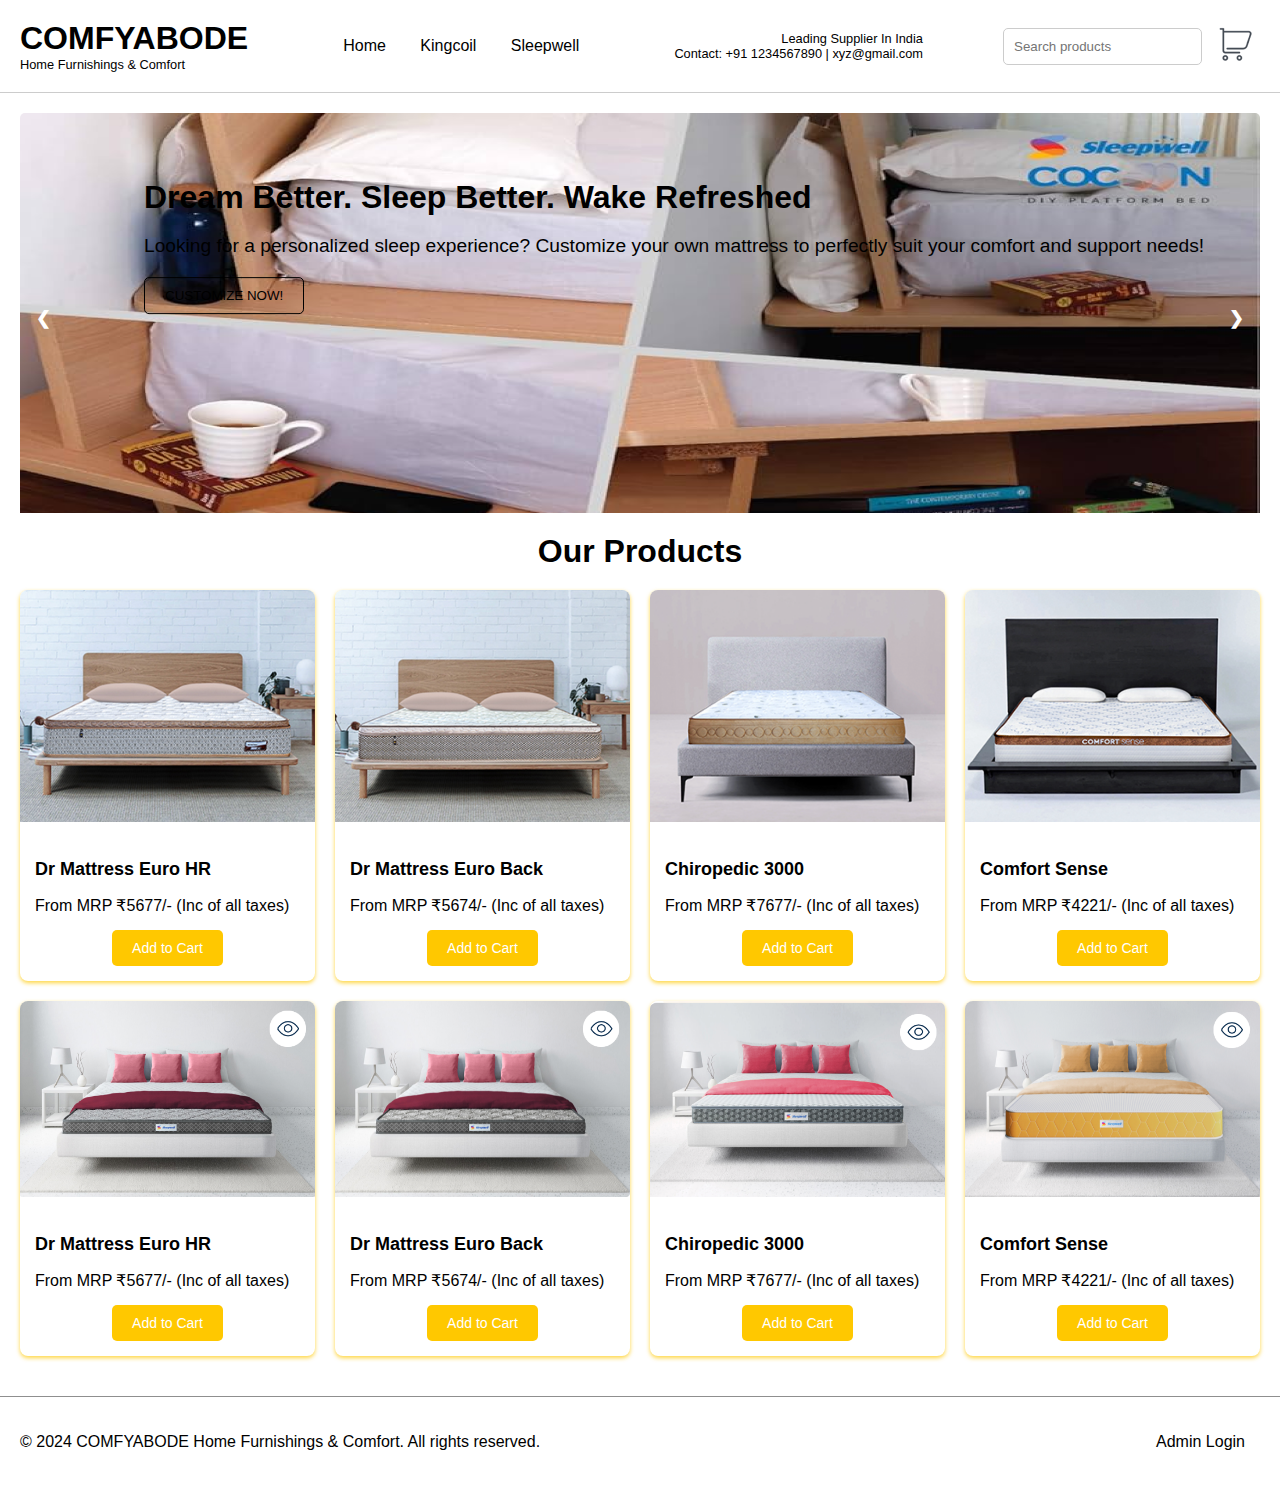
<file: index.html>
<!DOCTYPE html>
<html lang="en">
<head>
    <meta charset="UTF-8">
    <meta name="viewport" content="width=device-width, initial-scale=1.0">
    <title>Furniture Store</title>
    <link rel="stylesheet" href="styles.css">
    <script>
        // Slideshow 
        let slideIndex = 0;
        function showSlides() {
            const slides = document.querySelectorAll(".slide");
            slides.forEach(slide => slide.style.display = "none");
            slideIndex++;
            if (slideIndex > slides.length) {slideIndex = 1}
            slides[slideIndex-1].style.display = "block";
            setTimeout(showSlides, 4000); // Change image every 3 seconds
        }

        //previous slide
        function plusSlides(n) {
            slideIndex += n;
            showSlidesManual();
        }

        function showSlidesManual() {
            const slides = document.querySelectorAll(".slide");
            slides.forEach(slide => slide.style.display = "none");
            if (slideIndex > slides.length) {slideIndex = 1}
            if (slideIndex < 1) {slideIndex = slides.length}
            slides[slideIndex-1].style.display = "block";
        }

        // Function to show the specified section and hide others
        function showSection(sectionId) {          
            const sections = document.querySelectorAll('.main-content > section');
            sections.forEach(section => {
                section.style.display = 'none';
            });

            const activeSection = document.getElementById(sectionId);
            if (activeSection) {
                activeSection.style.display = 'block';
            }
        }

        // Navigate to login if not authenticated
        document.addEventListener("DOMContentLoaded", function() {
            if (!localStorage.getItem('currentUser')) {
                showSection('home-section');
            } else {
                showSection('home-section'); // Show home section by default
            }

            // Check if admin is logged in
            if (localStorage.getItem('adminLoggedIn')) {
                document.getElementById('login-form').style.display = 'none';
                document.getElementById('success-message').style.display = 'block';
                document.getElementById('admin-panel').style.display = 'block';
            }

            showSlides(); // Start the slideshow
        });
        // index.js

document.addEventListener('DOMContentLoaded', function() {
    // Your existing slideshow and admin logic...
    showSlides();

    // Add event listeners to add-to-cart buttons
    const addToCartButtons = document.querySelectorAll('.add-to-cart');
    addToCartButtons.forEach(button => {
        button.addEventListener('click', function() {
            const productCard = this.closest('.product-card');
            const productName = productCard.querySelector('.product-info h3').textContent;
            const productPriceText = productCard.querySelector('.product-info p').textContent;
            const productPrice = parseFloat(productPriceText.match(/₹(\d+)/)[1]);
            const productImage = productCard.querySelector('img').src;

            addToCart(productName, productPrice, productImage);
        });
    });
});

function addToCart(name, price, image) {
    let cartItems = JSON.parse(localStorage.getItem('cartItems')) || [];

    const existingItem = cartItems.find(item => item.name === name);
    if (existingItem) {
        existingItem.quantity += 1;
    } else {
        cartItems.push({ name, price, image, quantity: 1 });
    }

    localStorage.setItem('cartItems', JSON.stringify(cartItems));
    alert('Product added to cart!');
}


        // Function to handle admin login
        function adminLogin(event) {
            event.preventDefault();
            const username = document.getElementById('username').value;
            const password = document.getElementById('password').value;

            // Check credentials
            if (username === 'ahmed' && password === 'ahmed1') {
                localStorage.setItem('adminLoggedIn', true);
                document.getElementById('login-form').style.display = 'none';
                document.getElementById('success-message').style.display = 'block';
                document.getElementById('admin-panel').style.display = 'block';
            } else {
                alert('Incorrect username or password');
            }
        }

        // Function to logout admin
        function adminLogout() {
            localStorage.removeItem('adminLoggedIn');
            document.getElementById('login-form').style.display = 'block';
            document.getElementById('success-message').style.display = 'none';
            document.getElementById('admin-panel').style.display = 'none';
        }
    </script>
</head>
<body>
    <header class="header">
        <div class="logo">
            <h1>COMFYABODE</h1>
            <p>Home Furnishings & Comfort</p>
        </div>
        <nav class="nav">
            <a href="#" onclick="showSection('home-section')">Home</a>
            <a href="#" onclick="showSection('kingcoil-section')">Kingcoil</a>
            <a href="#" onclick="showSection('sleepwell-section')">Sleepwell</a>
        </nav>
        <div class="contact">
            <p>Leading Supplier In India</p>
            <p>Contact: +91 1234567890 | xyz@gmail.com</p>
        </div>
<div class="search-bar">
    <input type="text" placeholder="Search products">
    <button class="cart-button">
        <a href="cart.html">
            <img src="homepageimages/shoppingcart.png" alt="Cart">
        </a>
    </button>
</div>
    </header>

    <main class="main-content">
        <!-- Home Section -->
        <section id="home-section">
            <div class="banner">
                <div class="slide">
                    <img src="bannerimages/kingcoilbanner.jpg" alt="Banner Image 1">
                </div>
                <div class="slide">
                    <img src="bannerimages/sleepwell.png" alt="Banner Image 2">
                </div>
                <div class="slide">
                    <img src="bannerimages/homepageimage.jpeg" alt="Banner Image 3">
                </div>
                <div class="slide">
                    <img src="bannerimages/banner4.jpg.avif" alt="Banner Image 4">
                </div>
                <a class="prev" onclick="plusSlides(-1)">&#10094;</a>
                <a class="next" onclick="plusSlides(1)">&#10095;</a>
                <div class="banner-text">
                    <h2>Dream Better. Sleep Better. Wake Refreshed</h2>
                    <p>Looking for a personalized sleep experience? Customize your own mattress to perfectly suit your comfort and support needs!</p>
                    <button class="customize-button">CUSTOMIZE NOW!</button>
                </div>
            </div>
            <h2 class="products-title">Our Products</h2>
            <div class="products-grid">
                <!-- Kingcoil Products -->
                <div class="product-card">
                    <img src="kingimages/kingproduct1.png" alt="Dr Mattress Euro HR">
                    <div class="product-info">
                        <h3>Dr Mattress Euro HR</h3>
                        <p>From MRP ₹5677/- (Inc of all taxes)</p>
                        <button class="add-to-cart">Add to Cart</button>
                    </div>
                </div>
                <div class="product-card">
                    <img src="kingimages/kingproduct2.png" alt="Dr Mattress Euro Back">
                    <div class="product-info">
                        <h3>Dr Mattress Euro Back</h3>
                        <p>From MRP ₹5674/- (Inc of all taxes)</p>
                        <button class="add-to-cart">Add to Cart</button>
                    </div>
                </div>
                <div class="product-card">
                    <img src="kingimages/kingproduct3.png" alt="Chiropedic 3000">
                    <div class="product-info">
                        <h3>Chiropedic 3000</h3>
                        <p>From MRP ₹7677/- (Inc of all taxes)</p>
                        <button class="add-to-cart">Add to Cart</button>
                    </div>
                </div>
                <div class="product-card">
                    <img src="kingimages/kingproduct4.png" alt="Comfort Sense">
                    <div class="product-info">
                        <h3>Comfort Sense</h3>
                        <p>From MRP ₹4221/- (Inc of all taxes)</p>
                        <button class="add-to-cart">Add to Cart</button>
                    </div>
                </div>
                <!-- Sleepwell Products -->
                <div class="product-card">
                    <img src="sleepwellimages/sleepwellproduct1.png" alt="Dr Mattress Euro HR">
                    <div class="product-info">
                        <h3>Dr Mattress Euro HR</h3>
                        <p>From MRP ₹5677/- (Inc of all taxes)</p>
                        <button class="add-to-cart">Add to Cart</button>
                    </div>
                </div>
                <div class="product-card">
                    <img src="sleepwellimages/sleepwellproduct2.png" alt="Dr Mattress Euro Back">
                    <div class="product-info">
                        <h3>Dr Mattress Euro Back</h3>
                        <p>From MRP ₹5674/- (Inc of all taxes)</p>
                        <button class="add-to-cart">Add to Cart</button>
                    </div>
                </div>
                <div class="product-card">
                    <img src="sleepwellimages/sleepwellproduct3.png" alt="Chiropedic 3000">
                    <div class="product-info">
                        <h3>Chiropedic 3000</h3>
                        <p>From MRP ₹7677/- (Inc of all taxes)</p>
                        <button class="add-to-cart">Add to Cart</button>
                    </div>
                </div>
                <div class="product-card">
                    <img src="sleepwellimages/sleepwellproduct4.png" alt="Comfort Sense">
                    <div class="product-info">
                        <h3>Comfort Sense</h3>
                        <p>From MRP ₹4221/- (Inc of all taxes)</p>
                        <button class="add-to-cart">Add to Cart</button>
                    </div>
                </div>
            </div>
        </section>

        <!-- Kingcoil Section -->
        <section id="kingcoil-section" style="display: none;">
            <div class="kingcoil-container">
                <div class="hero-image">
                    <img src="kingimages/mainimageking.png" alt="Hero Image">
                </div>
                <div class="products">
                    <h2>Bestsellers by Kingcoil</h2>
                    <div class="product-grid">
                        <div class="product-card">
                            <img src="kingimages/kingproduct1.png" alt="Dr Mattress Euro HR">
                            <div class="product-info">
                                <h3>Dr Mattress Euro HR</h3>
                                <p>From MRP ₹5677/- (Inc of all taxes)</p>
                                <button class="add-to-cart">Add to Cart</button>
                            </div>
                        </div>
                        <div class="product-card">
                            <img src="kingimages/kingproduct2.png" alt="Dr Mattress Euro Back">
                            <div class="product-info">
                                <h3>Dr Mattress Euro Back</h3>
                                <p>From MRP ₹5674/- (Inc of all taxes)</p>
                                <button class="add-to-cart">Add to Cart</button>
                            </div>
                        </div>
                        <div class="product-card">
                            <img src="kingimages/kingproduct3.png" alt="Chiropedic 3000">
                            <div class="product-info">
                                <h3>Chiropedic 3000</h3>
                                <p>From MRP ₹7677/- (Inc of all taxes)</p>
                                <button class="add-to-cart">Add to Cart</button>
                            </div>
                        </div>
                        <div class="product-card">
                            <img src="kingimages/kingproduct4.png" alt="Comfort Sense">
                            <div class="product-info">
                                <h3>Comfort Sense</h3>
                                <p>From MRP ₹4221/- (Inc of all taxes)</p>
                                <button class="add-to-cart">Add to Cart</button>
                            </div>
                        </div>
                        <div class="product-card">
                            <img src="kingimages/kingproduct5.png" alt="NaturaBond">
                            <div class="product-info">
                                <h3>NaturaBond</h3>
                                <p>From MRP ₹5621/- (Inc of all taxes)</p>
                                <button class="add-to-cart">Add to Cart</button>
                            </div>
                        </div>
                        <div class="product-card">
                            <img src="kingimages/kingproduct6.png" alt="Paradise">
                            <div class="product-info">
                                <h3>Paradise</h3>
                                <p>From MRP ₹6621/- (Inc of all taxes)</p>
                                <button class="add-to-cart">Add to Cart</button>
                            </div>
                        </div>
                    </div>
                </div>
            </div>
        </section>

        <!-- Sleepwell Section -->
        <section id="sleepwell-section" style="display: none;">
            <div class="sleepwell-container">
                <div class="hero-image">
                    <img src="sleepwellimages/sleepwellmain.png" alt="Hero Image">
                </div>
                <div class="products">
                    <h2>Bestsellers by Sleepwell</h2>
                    <div class="product-grid">
                        <div class="product-card">
                            <img src="sleepwellimages/sleepwellproduct1.png" alt="Dr Mattress Euro HR">
                            <div class="product-info">
                                <h3>Dr Mattress Euro HR</h3>
                                <p>From MRP ₹5677/- (Inc of all taxes)</p>
                                <button class="add-to-cart">Add to Cart</button>
                            </div>
                        </div>
                        <div class="product-card">
                            <img src="sleepwellimages/sleepwellproduct2.png" alt="Dr Mattress Euro Back">
                            <div class="product-info">
                                <h3>Dr Mattress Euro Back</h3>
                                <p>From MRP ₹5674/- (Inc of all taxes)</p>
                                <button class="add-to-cart">Add to Cart</button>
                            </div>
                        </div>
                        <div class="product-card">
                            <img src="sleepwellimages/sleepwellproduct3.png" alt="Chiropedic 3000">
                            <div class="product-info">
                                <h3>Chiropedic 3000</h3>
                                <p>From MRP ₹7677/- (Inc of all taxes)</p>
                                <button class="add-to-cart">Add to Cart</button>
                            </div>
                        </div>
                        <div class="product-card">
                            <img src="sleepwellimages/sleepwellproduct4.png" alt="Comfort Sense">
                            <div class="product-info">
                                <h3>Comfort Sense</h3>
                                <p>From MRP ₹4221/- (Inc of all taxes)</p>
                                <button class="add-to-cart">Add to Cart</button>
                            </div>
                        </div>
                        <div class="product-card">
                            <img src="sleepwellimages/sleepwellproduct5.png" alt="NaturaBond">
                            <div class="product-info">
                                <h3>NaturaBond</h3>
                                <p>From MRP ₹5621/- (Inc of all taxes)</p>
                                <button class="add-to-cart">Add to Cart</button>
                            </div>
                        </div>
                        <div class="product-card">
                            <img src="sleepwellimages/sleepwellproduct6.png" alt="Paradise">
                            <div class="product-info">
                                <h3>Paradise</h3>
                                <p>From MRP ₹6621/- (Inc of all taxes)</p>
                                <button class="add-to-cart">Add to Cart</button>
                            </div>
                        </div>
                    </div>
                </div>
            </div>
        </section>

        <!-- Admin Login Section -->
        <section id="admin-login-section" style="display: none;">
            <form id="login-form" onsubmit="adminLogin(event)">
                <h2>Admin Login</h2>
                <label for="username">Username:</label>
                <input type="text" id="username" name="username" required>
                <br>
                <label for="password">Password:</label>
                <input type="password" id="password" name="password" required>
                <br>
                <button type="submit">Login</button>
            </form>
            <div id="success-message" style="display: none;">
                <h2>Successfully logged in!</h2>
                <button onclick="adminLogout()">Logout</button>
            </div>
            <div id="admin-panel" style="display: none;">
                <h2>Admin Panel</h2>
                <p>Welcome to the admin panel. Here you can manage the store.</p>
            </div>
        </section>
    </main>

    <footer class="footer">
        <p>&copy; 2024 COMFYABODE Home Furnishings & Comfort. All rights reserved.</p>
        <a href="#" onclick="showSection('admin-login-section')" class="admin-login">Admin Login</a>
    </footer>
</body>
</html>
</file>
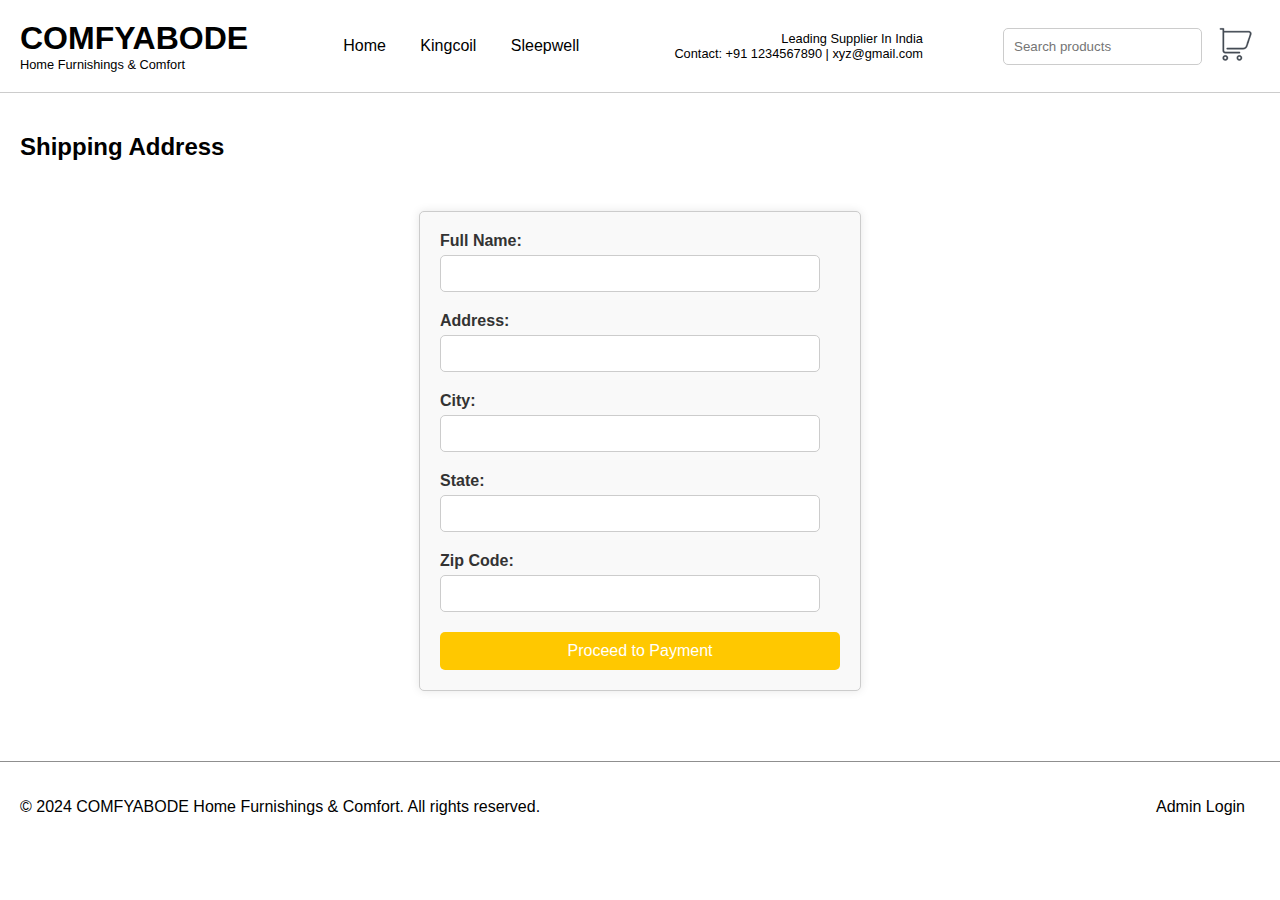
<file: address.html>
<!DOCTYPE html>
<html lang="en">
<head>
    <meta charset="UTF-8">
    <meta name="viewport" content="width=device-width, initial-scale=1.0">
    <title>Address - Furniture Store</title>
    <link rel="stylesheet" href="styles.css">
    <script defer src="address.js"></script>
</head>
<body>
    <header class="header">
        <div class="logo">
            <h1>COMFYABODE</h1>
            <p>Home Furnishings & Comfort</p>
        </div>
        <nav class="nav">
            <a href="index.html">Home</a>
            <a href="index.html" onclick="showSection('kingcoil-section')">Kingcoil</a>
            <a href="index.html" onclick="showSection('sleepwell-section')">Sleepwell</a>
        </nav>
        <div class="contact">
            <p>Leading Supplier In India</p>
            <p>Contact: +91 1234567890 | xyz@gmail.com</p>
        </div>
        <div class="search-bar">
            <input type="text" placeholder="Search products">
            <button class="cart-button" onclick="window.location.href='cart.html'">
                <img src="homepageimages/shoppingcart.png" alt="Cart">
            </button>
        </div>
    </header>

    <main class="main-content">
        <section id="address-section">
            <h2>Shipping Address</h2>
            <form id="address-form" onsubmit="submitAddress(event)">
                <label for="name">Full Name:</label>
                <input type="text" id="name" name="name" required>
                <label for="address">Address:</label>
                <input type="text" id="address" name="address" required>
                <label for="city">City:</label>
                <input type="text" id="city" name="city" required>
                <label for="state">State:</label>
                <input type="text" id="state" name="state" required>
                <label for="zip">Zip Code:</label>
                <input type="text" id="zip" name="zip" required>
                <button type="submit" class="checkout-button">Proceed to Payment</button>
            </form>
        </section>
    </main>

    <footer class="footer">
        <p>&copy; 2024 COMFYABODE Home Furnishings & Comfort. All rights reserved.</p>
        <a href="#" onclick="showSection('admin-login-section')" class="admin-login">Admin Login</a>
    </footer>
</body>
</html>
</file>
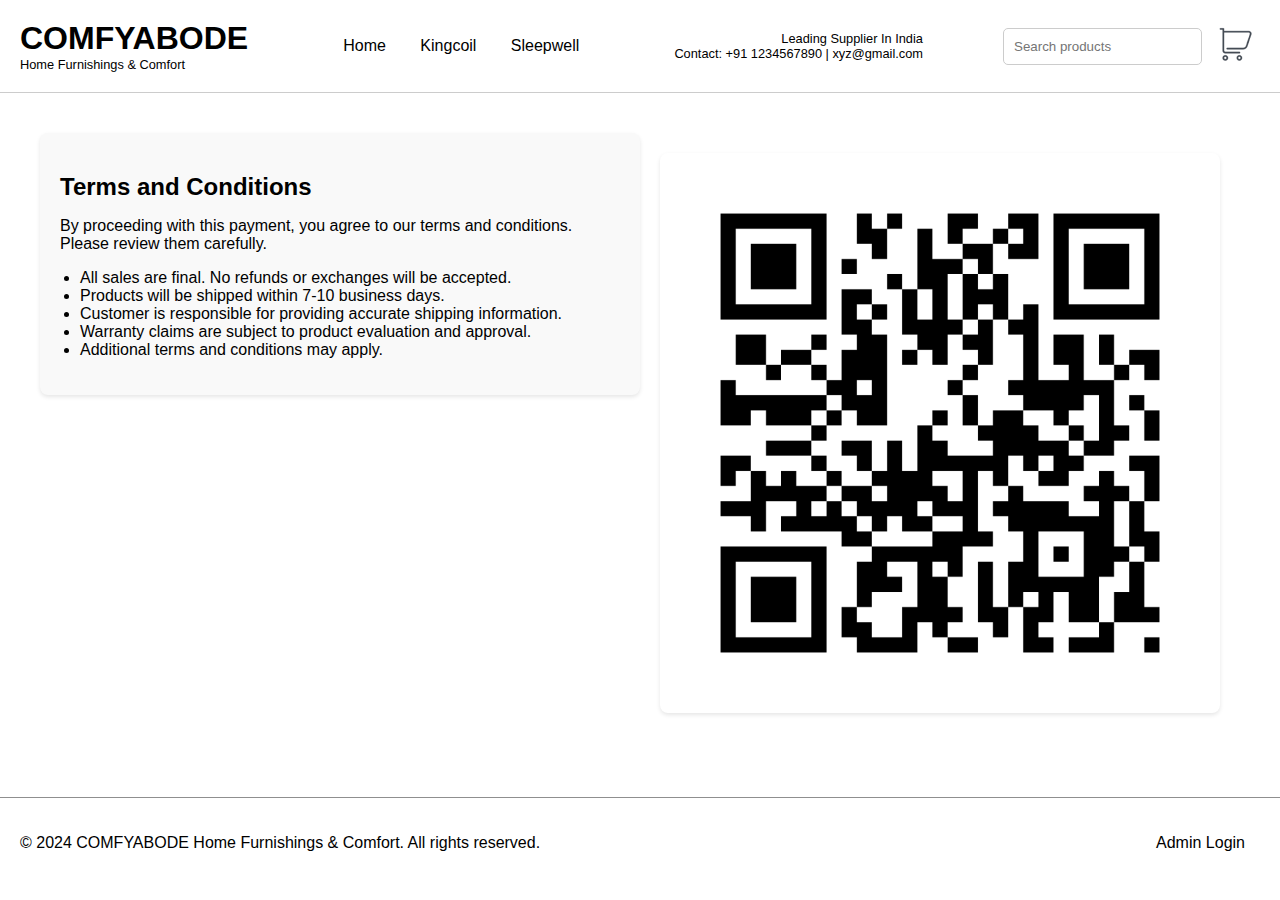
<file: payment.html>
<!DOCTYPE html>
<html lang="en">
<head>
    <meta charset="UTF-8">
    <meta name="viewport" content="width=device-width, initial-scale=1.0">
    <title>Payment - Furniture Store</title>
    <link rel="stylesheet" href="styles.css">
    <script defer src="payment.js"></script>
</head>
<body>
    <header class="header">
        <div class="logo">
            <h1>COMFYABODE</h1>
            <p>Home Furnishings & Comfort</p>
        </div>
        <nav class="nav">
            <a href="index.html">Home</a>
            <a href="index.html" onclick="showSection('kingcoil-section')">Kingcoil</a>
            <a href="index.html" onclick="showSection('sleepwell-section')">Sleepwell</a>
        </nav>
        <div class="contact">
            <p>Leading Supplier In India</p>
            <p>Contact: +91 1234567890 | xyz@gmail.com</p>
        </div>
        <div class="search-bar">
            <input type="text" placeholder="Search products">
            <button class="cart-button" onclick="window.location.href='cart.html'">
                <img src="homepageimages/shoppingcart.png" alt="Cart">
            </button>
        </div>
    </header>

    <main class="main-content">
        <section id="payment-section">
            <div class="payment-container">
                <div class="terms">
                    <h2>Terms and Conditions</h2>
                    <p>By proceeding with this payment, you agree to our terms and conditions. Please review them carefully.</p>
                    <ul>
                        <li>All sales are final. No refunds or exchanges will be accepted.</li>
                        <li>Products will be shipped within 7-10 business days.</li>
                        <li>Customer is responsible for providing accurate shipping information.</li>
                        <li>Warranty claims are subject to product evaluation and approval.</li>
                        <li>Additional terms and conditions may apply.</li>
                    </ul>
                </div>
                <div class="payment-image">
                    <img src="qr.png" alt="Payment Image">
                </div>
            </div>
        </section>
    </main>

    <footer class="footer">
        <p>&copy; 2024 COMFYABODE Home Furnishings & Comfort. All rights reserved.</p>
        <a href="#" onclick="showSection('admin-login-section')" class="admin-login">Admin Login</a>
    </footer>

    <!-- Popup -->
    <div id="success-popup" class="popup" style="display: none;">
        <div class="popup-content">
            <h2>Payment Successful!</h2>
            <p>Thank you for your purchase. You will be redirected to the homepage shortly.</p>
        </div>
    </div>
</body>
</html>
</file>
<file: styles.css>
body {
    font-family: Arial, sans-serif;
    margin: 0;
    padding: 0;
    box-sizing: border-box;
}

.header {
    display: flex;
    justify-content: space-between;
    align-items: center;
    padding: 20px;
    background-color: #fff;
    border-bottom: 1px solid #ccc;
}

.logo h1 {
    margin: 0;
    font-size: 2rem;
}

.logo p {
    margin: 0;
    font-size: 0.8rem;
}

.nav a {
    margin: 0 15px;
    text-decoration: none;
    color: #000;
    font-size: 1rem;
}
.nav a:hover {
    color: #ffb700;
}

.contact p {
    margin: 0;
    font-size: 0.8rem;
    text-align: right;
}

.search-bar {
    display: flex;
    align-items: center;
}

.search-bar input {
    padding: 10px;
    border: 1px solid #ccc;
    border-radius: 5px;
}

.search-button, .wishlist-button, .cart-button {
    background: none;
    border: none;
    font-size: 1.5rem;
    margin-left: 10px;
    cursor: pointer;
}

.main-content {
    padding: 20px;
}

.banner {
    position: relative;
    max-height: 400px;
    overflow: hidden;
}

.slide {
    display: none;
}

.slide img {
    width: 100%;
    height: auto;
    border-radius: 5px;
}

.banner-text {
    position: absolute;
    top: 30%;
    left: 10%;
    transform: translateY(-50%);
    color: rgb(0, 0, 0);
    text-align: left;
}

.banner-text h2 {
    font-size: 2rem;
    margin-bottom: 10px;
}

.banner-text p {
    font-size: 1.2rem;
    margin-bottom: 20px;
}

.customize-button {
    background-color: transparent;
    color: black;
    padding: 10px 20px;
    border: 1px solid black;
    border-radius: 5px;
    cursor: pointer;
}

.customize-button:hover {
    background-color: #007bff;
    border-color: #007bff;
    color: white;
}

.prev, .next {
    cursor: pointer;
    position: absolute;
    top: 50%;
    width: auto;
    padding: 16px;
    margin-top: -22px;
    color: white;
    font-weight: bold;
    font-size: 18px;
    transition: 0.6s ease;
    border-radius: 0 3px 3px 0;
    user-select: none;
}

.next {
    right: 0;
    border-radius: 3px 0 0 3px;
}

.prev:hover, .next:hover {
    background-color: rgba(0,0,0,0.8);
}

.info-section {
    display: flex;
    justify-content: space-around;
    padding: 20px 0;
    border-top: 1px solid #ffffff;
    border-bottom: 1px solid #000000;
}

.info-item {
    text-align: center;
}

.info-item h3 {
    font-size: 1.5rem;
    margin-bottom: 10px;
}

.info-item p {
    font-size: 1rem;
}

.highlights {
    display: flex;
    justify-content: space-around;
    padding: 20px 0;
}

.highlight-item {
    text-align: center
}

.highlight-item img {
    width: 50px;
    height: 50px;
    margin-bottom: 10px;
}

.highlight-item p {
    font-size: 1rem;
}

.footer {
    display: flex;
    justify-content: space-between;
    align-items: center;
    padding: 20px;
    background-color: #ffffff;
    border-top: 1px solid #8f8f8f;
}

.footer a {
    margin: 0 15px;
    text-decoration: none;
    color: #000;
    font-size: 1rem;
}

.footer a:hover {
    color: #007bff;
}

/* Kingcoil Section */
.kingcoil-container {
    display: flex;
}

.hero-image {
    flex: 0 0 400px;
    position: sticky;
    top: 0;
    height: 100vh;
    overflow: hidden;
}

.hero-image img {
    width: 100%;
    height: auto;
    max-height: 100vh;
    object-fit: cover;
}

.products {
    flex: 1;
    padding: 20px;
    margin-left: 20px;
    background-color: #fff;
    border-radius: 8px;
    box-shadow: 0 2px 4px rgba(0, 0, 0, 0.1);
}

.products h2 {
    text-align: left;
    font-size: 24px;
    margin-bottom: 20px;
}

.product-grid {
    display: grid;
    grid-template-columns: repeat(3, 1fr);
    gap: 20px;
}

.product-card {
    background-color: #fff;
    border-radius: 8px;
    overflow: hidden;
    box-shadow: 0 2px 4px rgba(0, 0, 0, 0.1);
    transition: transform 0.3s, box-shadow 0.3s;
}

.product-card:hover {
    transform: translateY(-10px);
    box-shadow: 0 4px 8px rgba(0, 0, 0, 0.2);
}

.product-card img {
    width: 100%;
    height: auto;
}

.product-info {
    padding: 15px;
    text-align: center;
}

.product-info h3 {
    font-size: 18px;
    margin-bottom: 10px;
    text-align: left;
}

.product-info p {
    font-size: 16px;
    margin-bottom: 15px;
    text-align: left;
}

.add-to-cart {
    padding: 10px 20px;
    font-size: 14px;
    background-color: #ffc800;
    color: #fff;
    border: none;
    border-radius: 5px;
    cursor: pointer;
    transition: background-color 0.3s;
}

.add-to-cart:hover {
    background-color: #b38c00;
}

/* Kingcoil end */

/* Sleepwell section */
.sleepwell-container {
    display: flex;
}

.hero-image {
    flex: 0 0 400px;
    position: sticky;
    top: 0;
    height: 100vh;
    overflow: hidden;
}

.hero-image img {
    width: 100%;
    height: auto;
    max-height: 100vh;
    object-fit: cover;
}

.products {
    flex: 1;
    padding: 20px;
    margin-left: 20px;
    background-color: #ffffff;
    border-radius: 8px;
    box-shadow: 0 2px 4px rgba(0, 0, 0, 0.1);
}

.products h2 {
    text-align: left;
    font-size: 24px;
    margin-bottom: 20px;
}

.product-grid {
    display: grid;
    grid-template-columns: repeat(3, 1fr);
    gap: 20px;
}

.product-card {
    background-color: #fff;
    border-radius: 8px;
    overflow: hidden;
    box-shadow: 0 2px 4px rgba(0, 0, 0, 0.1);
    transition: transform 0.3s, box-shadow 0.3s;
}

.product-card:hover {
    transform: translateY(-10px);
    box-shadow: 0 4px 8px rgba(0, 0, 0, 0.2);
}

.product-card img {
    width: 100%;
    height: auto;
}

.product-info {
    padding: 15px;
    text-align: center;
}

.product-info h3 {
    font-size: 18px;
    margin-bottom: 10px;
    text-align: left;
}

.product-info p {
    font-size: 16px;
    margin-bottom: 15px;
    text-align: left;
}

.add-to-cart {
    padding: 10px 20px;
    font-size: 14px;
    background-color: #ffc800;
    color: #fff;
    border: none;
    border-radius: 5px;
    cursor: pointer;
    transition: background-color 0.3s;
}

.add-to-cart:hover {
    background-color: #b38c00;
}

/* General styles for the form */
form {
    max-width: 400px;
    margin: 50px auto;
    padding: 20px;
    border: 1px solid #ccc;
    border-radius: 5px;
    background-color: #f9f9f9;
    box-shadow: 0 0 10px rgba(0, 0, 0, 0.1);
}

/* Form elements */
form h2 {
    margin-bottom: 20px;
    text-align: center;
    color: #333;
}

form label {
    display: block;
    margin-bottom: 5px;
    font-weight: bold;
    color: #333;
}

form input[type="text"],
form input[type="password"] {
    width: calc(100% - 20px);
    padding: 10px;
    margin-bottom: 20px;
    border: 1px solid #ccc;
    border-radius: 5px;
    box-sizing: border-box;
}

form button {
    width: 100%;
    padding: 10px;
    border: none;
    border-radius: 5px;
    background-color: #5cb85c;
    color: white;
    font-size: 16px;
    cursor: pointer;
}

form button:hover {
    background-color: #4cae4c;
}

/* Success message */
#success-message {
    max-width: 400px;
    margin: 50px auto;
    padding: 20px;
    border: 1px solid #4cae4c;
    border-radius: 5px;
    background-color: #dff0d8;
    color: #3c763d;
    text-align: center;
}

#success-message button {
    background-color: #5cb85c;
}

#success-message button:hover {
    background-color: #4cae4c;
}

/* Admin panel */
#admin-panel {
    max-width: 800px;
    margin: 50px auto;
    padding: 20px;
    border: 1px solid #ccc;
    border-radius: 5px;
    background-color: #f9f9f9;
    box-shadow: 0 0 10px rgba(0, 0, 0, 0.1);
}

#admin-panel h2 {
    margin-bottom: 20px;
    text-align: center;
    color: #333;
}

#admin-panel p {
    text-align: center;
    color: #555;
}

/* Products Title */
.products-title {
    text-align: center;
    font-size: 2rem;
    margin: 20px 0;
}

/* Products Grid */
.products-grid {
    display: grid;
    grid-template-columns: repeat(4, 1fr);
    gap: 20px;
    margin: 20px 0;
}

.product-card {
    background-color: #fff;
    border-radius: 8px;
    overflow: hidden;
    box-shadow: 0 2px 4px #ffc800bf;
    transition: transform 0.3s, box-shadow 0.3s;
}

.product-card:hover {
    transform: translateY(-10px);
    box-shadow: 0 4px 8px #7c6100ad;
}

.product-card img {
    width: 100%;
    height: auto;
}

.product-info {
    padding: 15px;
    text-align: center;
}

.product-info h3 {
    font-size: 18px;
    margin-bottom: 10px;
}

.product-info p {
    font-size: 16px;
    margin-bottom: 15px;
}

.add-to-cart {
    padding: 10px 20px;
    font-size: 14px;
    background-color: #ffc800;
    color: #fff;
    border: none;
    border-radius: 5px;
    cursor: pointer;
    transition: background-color 0.3s;
}

.add-to-cart:hover {
    background-color: #b38c00;
}

/* Cart Styles */

.cart-summary {
    text-align: center;
    margin: 20px 0;
}

.quantity {
    display: flex;
    justify-content: center;
    align-items: center;
}

.quantity button {
    background-color: #ccc;
    border: none;
    padding: 5px 10px;
    cursor: pointer;
}

.quantity span {
    margin: 0 10px;
}

.remove-button {
    background-color: #f44336;
    border: none;
    color: white;
    padding: 10px;
    cursor: pointer;
    border-radius: 5px;
    margin-top: 10px;
}

.remove-button:hover {
    background-color: #d32f2f;
}

.checkout-button {
    padding: 10px 20px;
    font-size: 16px;
    background-color: #ffc800;
    color: white;
    border: none;
    border-radius: 5px;
    cursor: pointer;
    transition: background-color 0.3s;
}

.checkout-button:hover {
    background-color: #b38c00;
}

/* Popup Styles */

.popup {
    position: fixed;
    top: 0;
    left: 0;
    width: 100%;
    height: 100%;
    background-color: rgba(0, 0, 0, 0.5);
    display: flex;
    justify-content: center;
    align-items: center;
}

.popup-content {
    background-color: white;
    padding: 20px;
    border-radius: 5px;
    text-align: center;
    max-width: 400px;
    width: 100%;
    position: relative;
}

.popup-content .close {
    position: absolute;
    top: 10px;
    right: 10px;
    font-size: 24px;
    cursor: pointer;
}

.payment-image {
    max-width: 100%;
    margin-bottom: 20px;
}
/* Payment Page Styles */

.payment-container {
    display: flex;
    justify-content: space-between;
    align-items: flex-start;
    padding: 20px;
}

.terms {
    flex: 1;
    padding: 20px;
    background-color: #f9f9f9;
    border-radius: 8px;
    box-shadow: 0 2px 4px rgba(0, 0, 0, 0.1);
}

.terms h2 {
    margin-bottom: 10px;
}

.terms p {
    margin-bottom: 10px;
}

.terms ul {
    padding-left: 20px;
    list-style-type: disc;
}

.payment-image {
    flex: 1;
    padding: 20px;
}

.payment-image img {
    width: 100%;
    border-radius: 8px;
    box-shadow: 0 2px 4px rgba(0, 0, 0, 0.1);
}

/* Popup Styles */

.popup {
    position: fixed;
    top: 0;
    left: 0;
    width: 100%;
    height: 100%;
    background-color: rgba(0, 0, 0, 0.5);
    display: flex;
    justify-content: center;
    align-items: center;
    z-index: 1000;
}

.popup-content {
    background-color: white;
    padding: 20px;
    border-radius: 8px;
    text-align: center;
    box-shadow: 0 2px 4px rgba(0, 0, 0, 0.2);
}

.popup-content h2 {
    margin-bottom: 15px;
}

.popup-content p {
    font-size: 16px;
}
</file>
